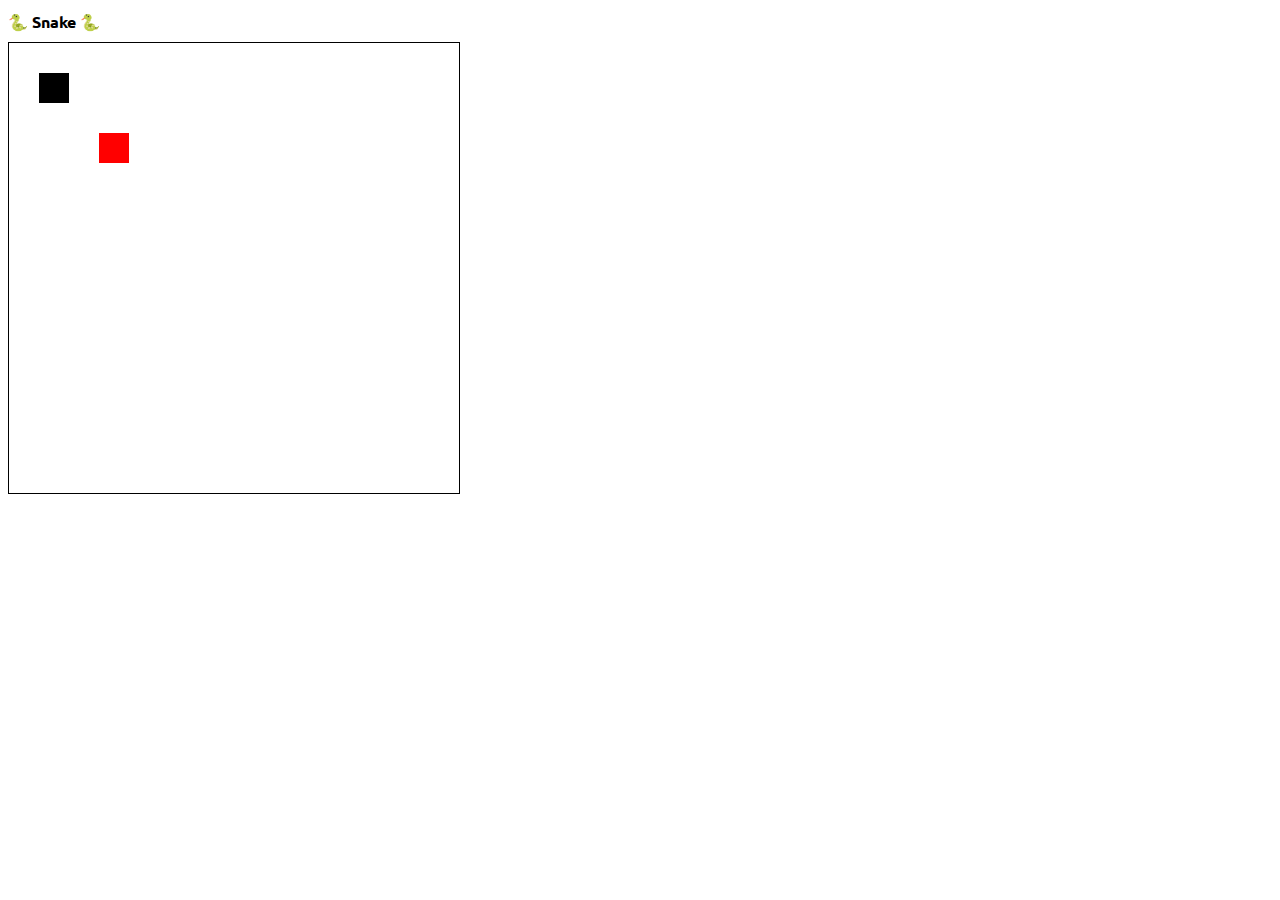
<file: index.html>
<!DOCTYPE html>
<html lang="en">

<head>
    <meta charset="UTF-8">
    <meta http-equiv="X-UA-Compatible" content="IE=edge">
    <meta name="viewport" content="width=device-width, initial-scale=1.0">
    <title>🐍 Snake 🐍</title>
    <link rel="stylesheet" href="style.css">

</head>

<body>
    <h1 class="title">🐍 Snake 🐍</h1>
    <canvas id="canvas" width="100" height="100"></canvas>
    <script src="./app3.js"></script>
</body>

</html>
</file>
<file: style.css>
@import url('https://fonts.googleapis.com/css2?family=Ubuntu&display=swap');

body {
    font-family: 'Ubuntu', sans-serif;
}

.title {
    font-size: 16px;
}

p {
    font-size: 12px;
}

canvas {
    border: 1px solid black;
}
</file>
